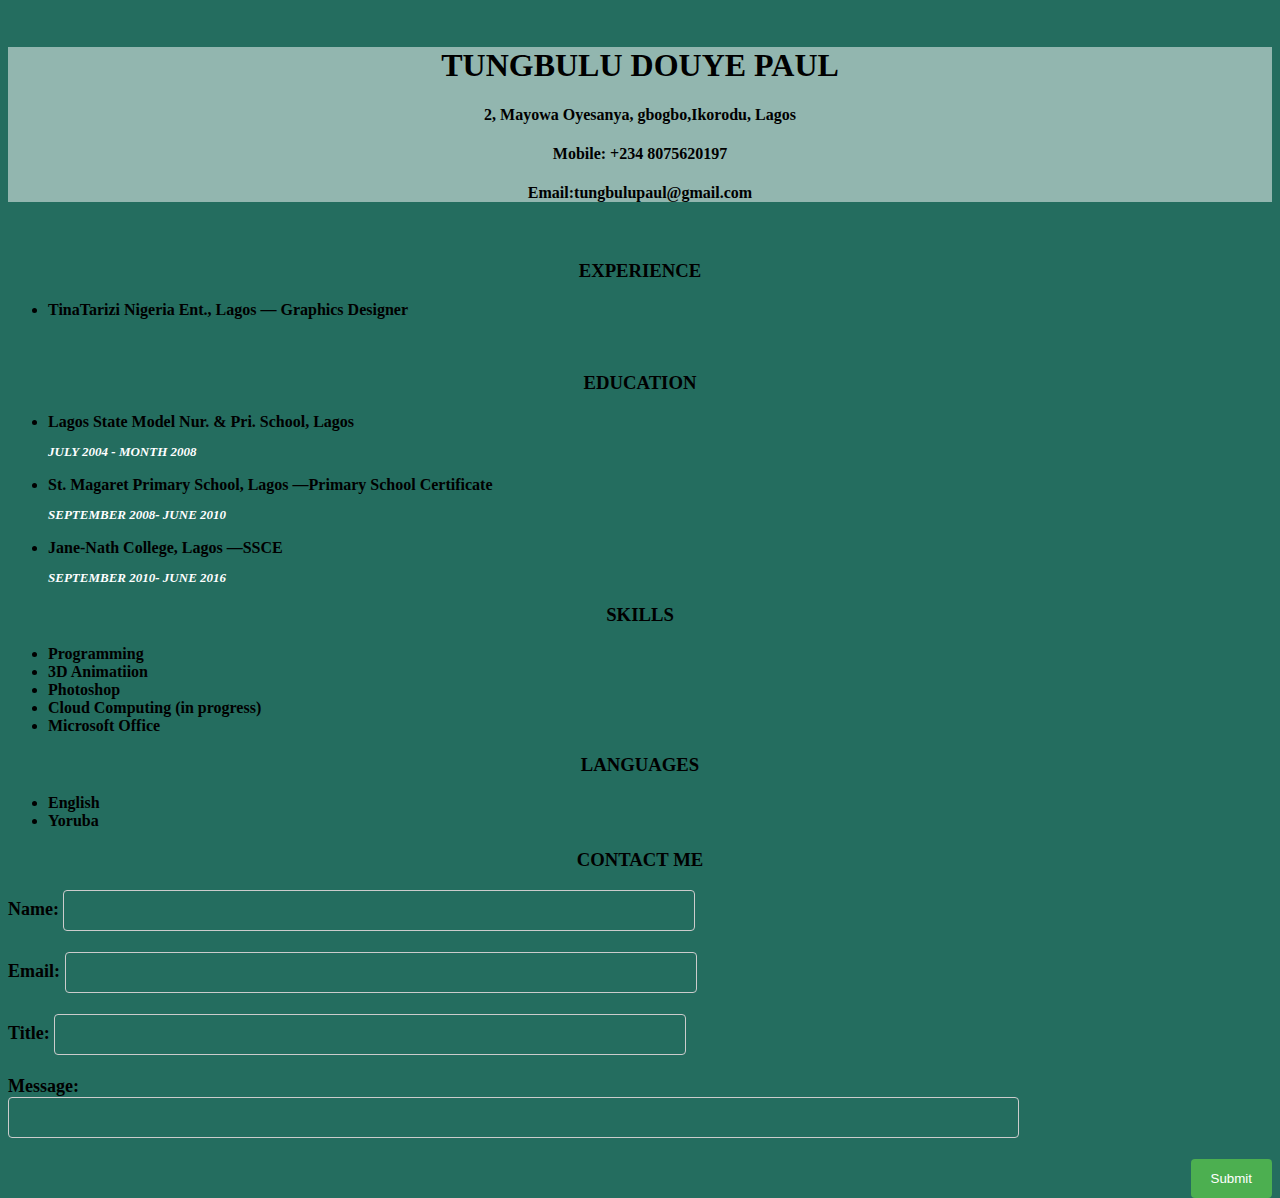
<file: index.html>
<!DOCTYPE html>
<html>
<head>
	<title>HNG Internship</title>
	<link rel="stylesheet" type="text/css" href="Tungbulu.css">
</head>
<body>
<!-- 	<img align="right" src="https://res.cloudinary.com/dcoqt2wpo/image/upload/v1566564391/tunzpr___Bmd--thhia3____ytw2fq.jpg" width="180" height="230"> -->
	<br>
	<section>

		<h1 align="center">TUNGBULU DOUYE PAUL</h1>
		<h4 align="center">2, Mayowa Oyesanya, gbogbo,Ikorodu, Lagos</h4>
		<h4 align="Center">Mobile: +234 8075620197</h4>
		<h4 align="Center">Email:tungbulupaul@gmail.com</h4>
	</section>
	<br>
		<h3>EXPERIENCE</h3>
		<ul>
			<li>TinaTarizi Nigeria Ent., Lagos — Graphics Designer</li>
		</ul>
	<br>
	<h3>EDUCATION</h3>
		<ul>
			<li>Lagos State Model Nur. & Pri. School, Lagos</li>
			<p>JULY 2004 - MONTH 2008</p>
		</ul>
		<ul>
			<li>St. Magaret Primary School, Lagos —Primary School Certificate</li>
			<p>SEPTEMBER 2008- JUNE 2010</p>
		</ul>
		<ul>
			<li>Jane-Nath College, Lagos —SSCE</li>
			<p>SEPTEMBER 2010- JUNE 2016</p>
		</ul>
	<h3>SKILLS</h3>
		<ul>
			<li>Programming</li>
			<li>3D Animatiion</li>
			<li>Photoshop</li>
			<li>Cloud Computing (in progress)</li>
			<li>Microsoft Office</li>
		</ul>
	<h3>LANGUAGES</h3>
		<ul>
			<li>English</li>
			<li>Yoruba</li>
		</ul>

	<h3>CONTACT ME</h3>
		<form>
			Name:	<input type="text" name="Name" required minlength="4"><br>
			<br>
			Email:	<input type="Email" name="" ><br>
			<br>
			Title:	<input type="text" name=""><br>
			<br>
			Message:<br><input type="Message" name="" minlength="20"><br>
			<br>
			<input type="submit" name="">

		</form>
	

</body>
</html>
</file>
<file: Tungbulu.css>
p {
	color: white;
	font-style: italic;
	font-size: small;
}
h3{
	text-align: center;
	font-weight: bolder;
	font-size: 900;
}
body{
	background-color: #246D5F;
}

ul{
	font-weight: bold;
}
h4{
	font-size: normal;
}
h1{
	font-size: xx-large;
}
section{
	background-color: rgba(255, 255, 255,0.5)

}


* {
  box-sizing: border-box;
}

input[type=text], select, textarea {
  width: 50%;
  padding: 12px;
  border: 1px solid #ccc;
  border-radius: 4px;
  resize: vertical;
  background-color: transparent;
}

input[type=email], select, textarea {
  width: 50%;
  padding: 12px;
  border: 1px solid #ccc;
  border-radius: 4px;
  resize: vertical;
  background-color: transparent;
}

input[type=message], select, textarea {
  width: 80%;
  padding: 12px;
  border: 1px solid #ccc;
  border-radius: 4px;
  resize: vertical;
  background-color: transparent;
}


label {
  padding: 12px 12px 12px 0;
  display: inline-block;
}

input[type=submit] {
  background-color: #4CAF50;
  color: white;
  padding: 12px 20px;
  border: none;
  border-radius: 4px;
  cursor: pointer;
  float: right;
}

input[type=submit]:hover {
  background-color: #45a049;
}

form{
	font-size: large;
	font-weight: bold;
}
</file>
